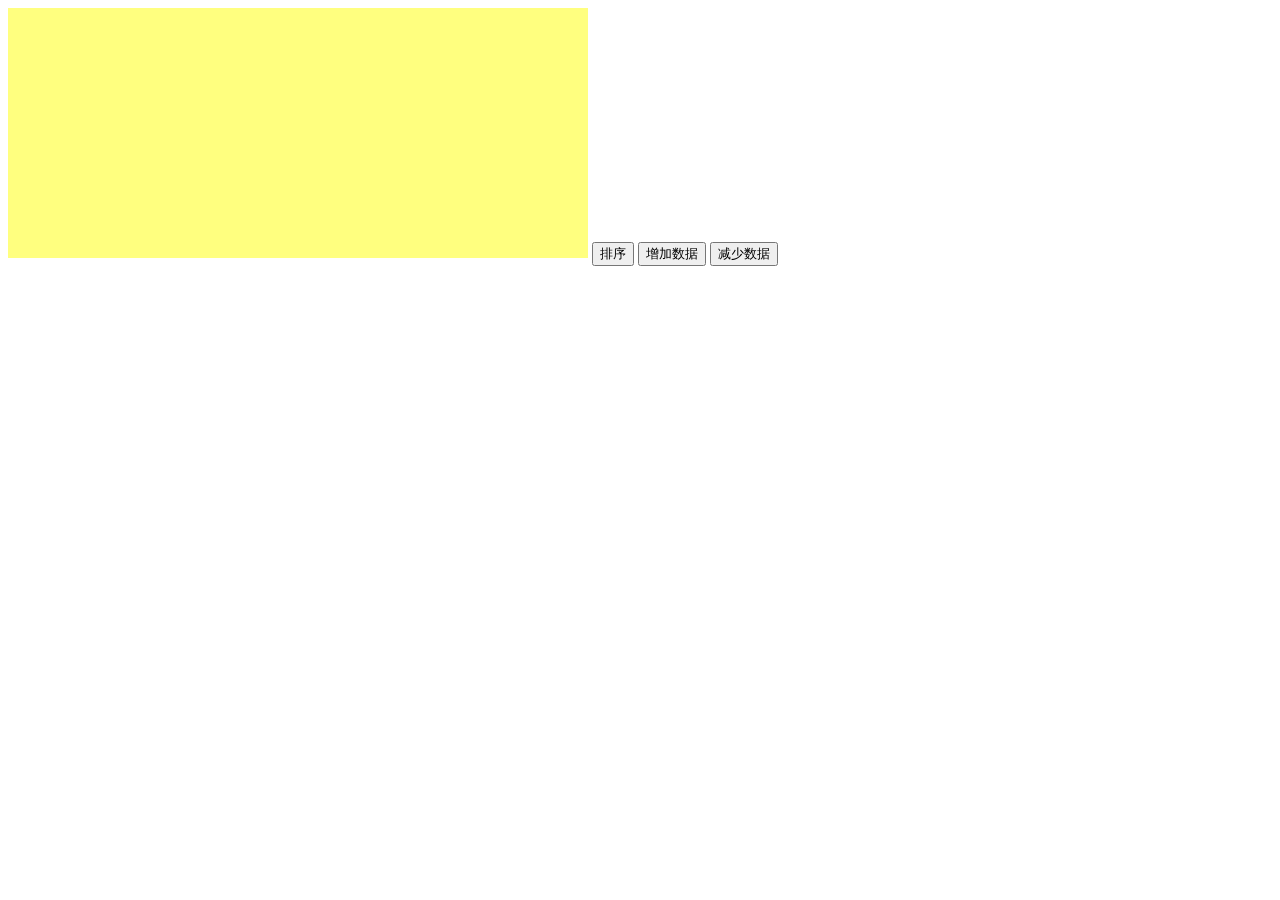
<file: barchart.html>
<!DOCTYPE html>
<html lang="en">
<head>
    <meta charset="UTF-8">
    <title>Title</title>
    <script src="https://d3js.org/d3.v4.min.js"></script>
    <script src="https://d3js.org/d3-hsv.v0.1.min.js"></script>
    <script src="https://d3js.org/d3-contour.v1.min.js"></script>

    <script src="outer.js"></script>

</head>
<body>
    <svg height="250" width="580" id="xy">
        <rect height="250" width="580" fill="yellow" fill-opacity="0.5"></rect>
    </svg>

<script>
var dataset = [34,102,78,99,167,124];

var width = 400;
var height = 400;

var svg = d3.select('body')
    .append('svg')
    .attr('width',width)
    .attr('height',height);

var padding = {top:20,right:20,
bottom:20,left:20};

var rectstep =35;

var rectwidth =30;

var textwidth = 100;//横向柱状图，放置文字描述

//添加横向柱状图
var rect = svg.selectAll('.myrect')//选中一个空项
    .data(dataset)
    .enter()
    .append('rect')
    .attr('fill','red')
    .attr('y',function (d,i) {
        return padding.top+i*rectstep;
    })
    .attr('x', function (d,i) {
        return padding.left+textwidth;
    })
    .attr('height',rectwidth)
    .attr('width',function (d) {
        return d;
    });

//添加文字说明
var text = svg.selectAll('text')
    .data(dataset)
    .enter()
    .append('text')
    .attr('fill','black')
    .attr('text-anchor','right')
    .attr('font-size','14px')
    .attr('y',function (d,i) {
        return padding.top+i*rectstep;
    })
    .attr('x', function (d,i) {
        return padding.left+textwidth;
    })
    .text(function (d,i) {
        return '第'+(i+1)+'个数'
    })
    .attr('dy','1.5em')
    .attr('dx',-textwidth);

//测试
    var width = 580;
    var height = 250;
    var padding = {'left':30,'right':20,'top':20,'bottom':30};

    var xscale = d3.scaleLinear()
        .domain([0,200])
        .range([padding.left,width-padding.right]);

    var yscale = d3.scaleLinear()
        .domain([0,300])
        .range([height-padding.bottom,padding.top]);

    var query_vector=[{'x':100,'y':150},{'x':150,'y':150},{'x':100,'y':200},{'x':150,'y':200}];

    var newsvg = d3.select('#xy');

    var svgupdate = newsvg.selectAll('circle')
        .data(query_vector);

    var svgenter = svgupdate.enter();

    var svgexit = svgupdate.exit();

    svgupdate.attr('cx',function (d,i) {
            return xscale(d.x)
        })
        .attr('cy',function (d,i) {
            return yscale(d.y)
        })
        .attr('r',10)
        .attr('fill','green');

    svgenter.append('circle')
        .attr('cx',function (d,i) {
            return xscale(d.x)
        })
        .attr('cy',function (d,i) {
            return yscale(d.y)
        })
        .attr('r',10)
        .attr('fill','green');

    svgexit.remove();





</script>

<button type="button" onclick="mysort()">排序</button>
<button type="button" onclick="myadd()">增加数据</button>
<button type="button" onclick="mycut()">减少数据</button>
</body>
</html>
</file>
